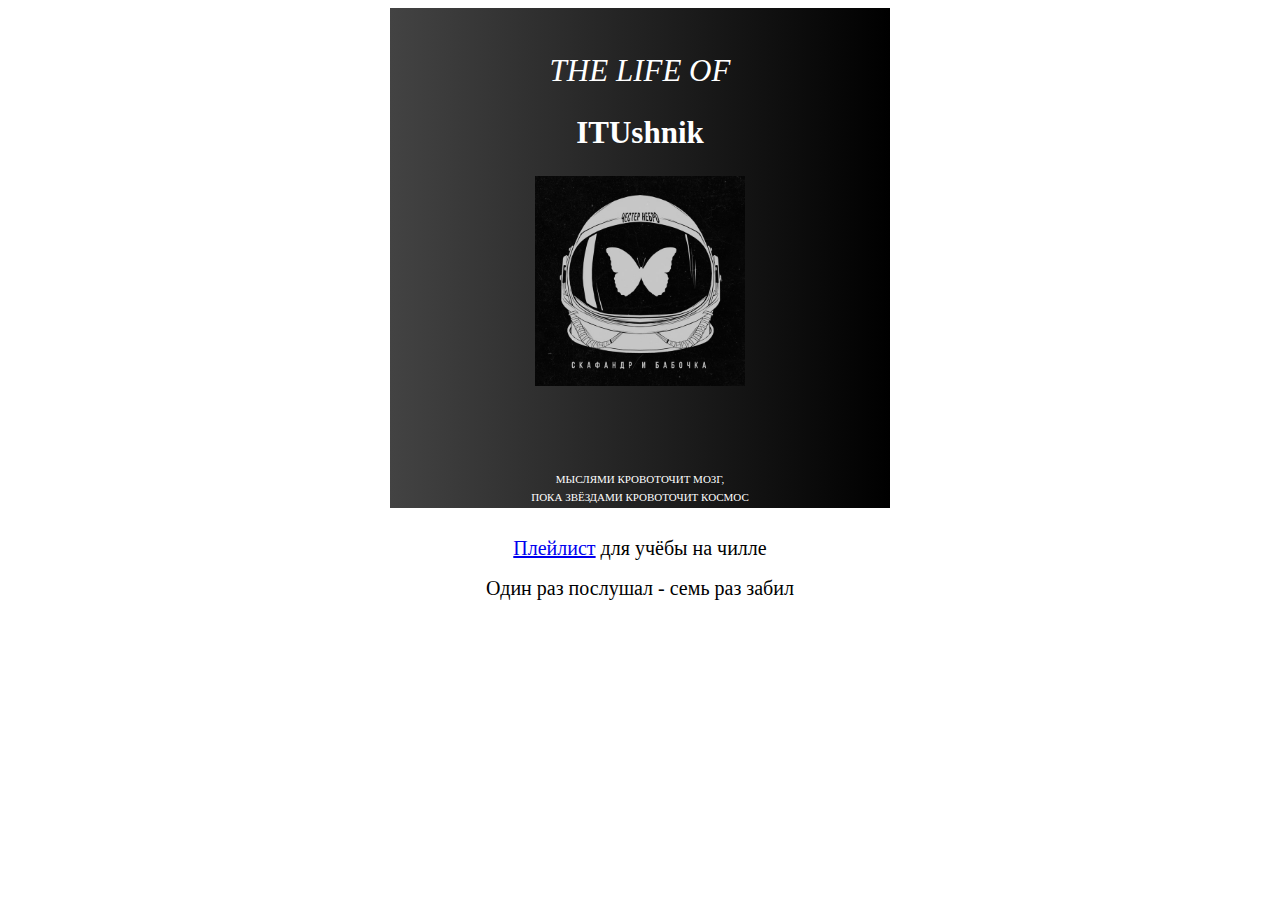
<file: labs/Lab_04_CSS_intro/solution/lab_4.html>
<!DOCTYPE html>
<html lang="ru">
    <head>
        <meta charset="UTF-8" />
        <meta name="viewport" content="width=device-width, initial-scale=1.0" />
        <link rel="stylesheet" href="style.css">
        <link rel="icon" href="/playlist-favicon.ico" type="image/x-icon">
    </head>
    <body>
        <div>
            <title>Playlist</title>
            <h1>The Life of</h1>
            <h2>ITUshnik</h2>
            <img src=cover.jpg>
            <h3>Мыслями кровоточит мозг,</h3>
            <h3>пока звёздами кровоточит космос</h3>
        </div>
        <p>
            <a href="https://music.yandex.ru/users/yamusic-bestsongs/playlists/4094893" target="_blank"> Плейлист</a> для учёбы на чилле
        </p>
        <p>Один раз послушал - семь раз забил</p>
    </body>
</html>
</file>
<file: labs/Lab_04_CSS_intro/solution/style.css>
img {
  width: 210px;
  margin-bottom: 80px;
}

h1, h2, h3 {
  color: white;
}

div {
  background-image: linear-gradient(to right, #434343 0%, black 100%);
  background-blend-mode: multiply;
  background-size: cover;
  width: 500px;
  height: 500px;
  margin: 0 auto 20px;
  text-align: center;
}

h1 {
  font-size: 31px;
  text-transform: uppercase;
  font-style: italic;
  font-weight: normal;
  padding-top: 45px;
  margin-top: 0;
}

h2 {
  font-size: 31px;
  margin: 35px, 35px, 35px, 35px;
}

h3 {
  font-style: '';
  font-size: 11px;
  text-transform: uppercase;
  line-height: 18px;
  font-weight: normal;
  margin: 0;
}

p {
  font-size: 20px;
  margin: 0;
  line-height: 2;
  text-align: center;
  color: black;
}
</file>
